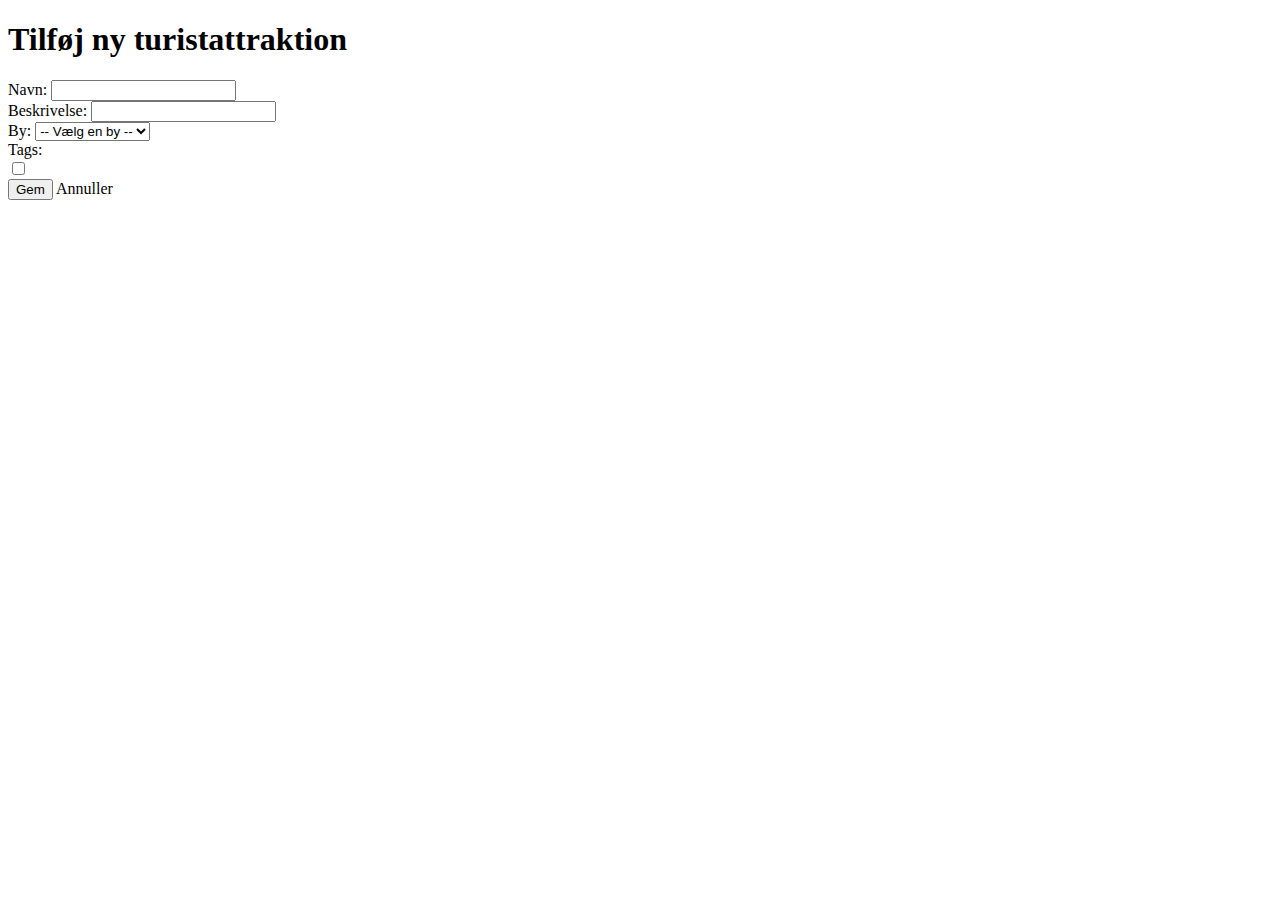
<file: src/main/resources/templates/add-attraction.html>
<!DOCTYPE html>
<html xmlns:th="http://www.thymeleaf.org" lang="da">
<head>
    <meta charset="UTF-8">
    <title>Tilføj Turistattraktion</title>
    <link th:href="@{/main.css}" rel="stylesheet">
</head>
<body>
    <h1 class="header1">Tilføj ny turistattraktion</h1>

    <form action="#" th:action="@{/attractions/save}" th:object="${attraction}" method="post">
        <div>
            <label for="name">Navn:</label>
            <input type="text" id="name" th:field="*{name}" required>
        </div>
        <div>
            <label for="description">Beskrivelse:</label>
            <input type="text" id="description" th:field="*{description}" required>
        </div>
        <div>
            <label for="city">By:</label>
            <select id="city" th:field="*{city}" required>
                <option value="" disabled selected>-- Vælg en by --</option>
                <option th:each="city : ${cities}" th:value="${city}" th:text="${city}"></option>
            </select>
        </div>
        <div>
            <label>Tags:</label>
            <div style="display: flex; flex-wrap: wrap; gap: 10px; max-width: 600px;">
                <div th:each="tag : ${availableTags}" style="width: 25%;">
                    <input type="checkbox" th:field="*{tags}" th:value="${tag}" th:id="${'tag-' + tag}">
                    <label th:for="${'tag-' + tag}" th:text="${tag}"></label>
                </div>
            </div>
        </div>
        <div class="button-group">
            <button type="submit">Gem</button>
            <a th:href="@{/attractions}" class="button">Annuller</a>
        </div>
    </form>
</body>
</html>
</file>
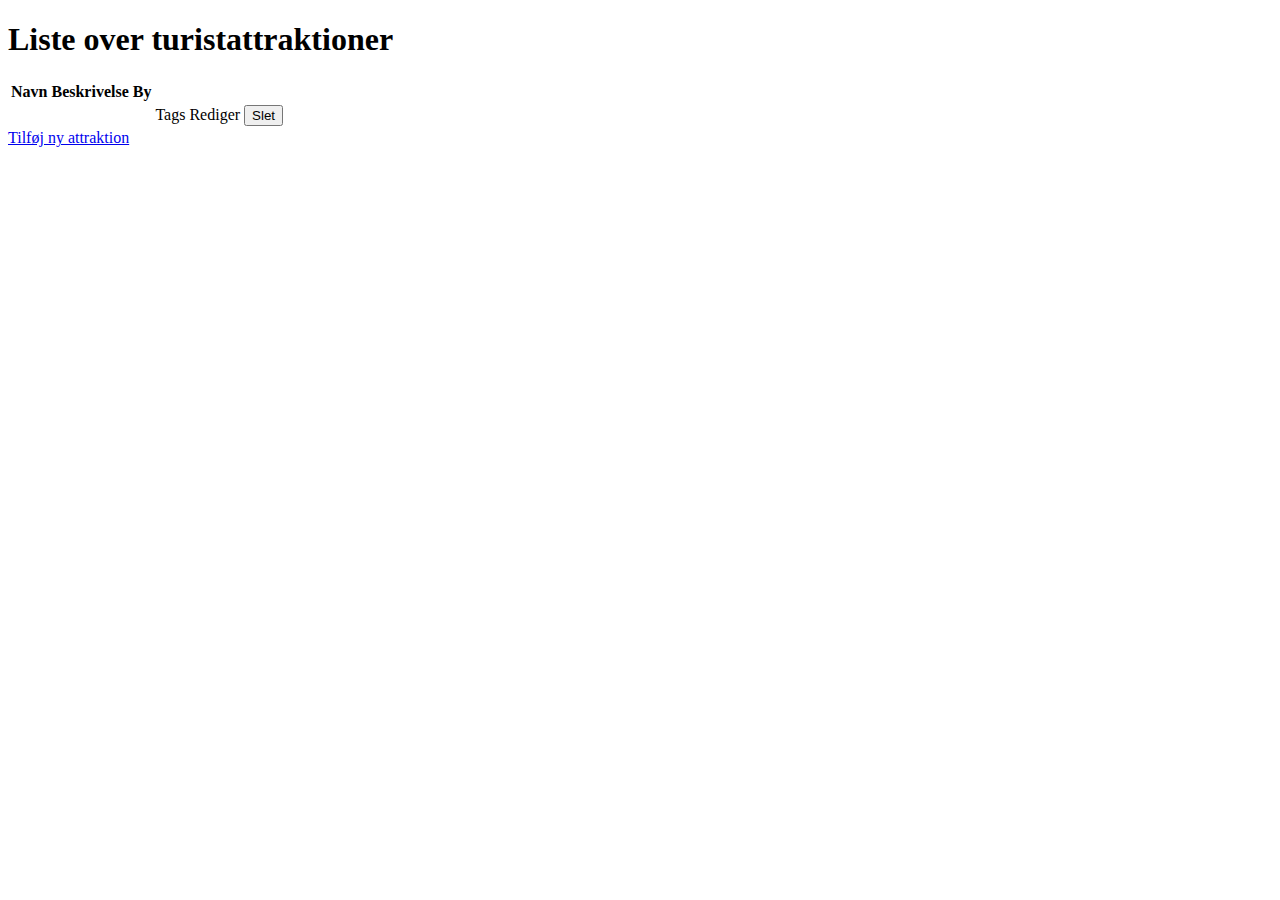
<file: src/main/resources/templates/attractionList.html>
<!DOCTYPE html>
<html xmlns:th="http://www.thymeleaf.org" lang="da">
<head>
    <meta charset="UTF-8">
    <title>Din bedste TouristGuide</title>
    <link th:href="@{/main.css}" rel="stylesheet">
    <link th:href="@{/buttons.css}" rel="stylesheet">

</head>
<body>
<h1 class="header1">Liste over turistattraktioner</h1>
<table class="table">
  <tr>
    <th class="th">Navn</th>
    <th class="th">Beskrivelse</th>
    <th class="th">By</th>
  </tr>
  <tr th:each="attraction : ${attractions}">
    <td class="td" th:text="${attraction.name}"></td>
    <td class="td" th:text="${attraction.description}"></td>
    <td class="td" th:text="${attraction.city}"></td>
    <td>
      <a class="links-button" th:href="@{'/attractions/' + ${attraction.name} + '/tags'}">Tags</a>
      <a class="links-button" th:href="@{'/attractions/' + ${attraction.name} + '/edit'}">Rediger</a>
        <form th:action="@{'/attractions/' + ${attraction.name} + '/delete'}" method="post" style="display: inline">
            <button class="links-buttondelete" type="submit">
                Slet
            </button>
        </form>
    </td>
  </tr>
</table>
<a class="addbutton" href="/attractions/add">Tilføj ny attraktion</a>
</body>
</html>
</file>
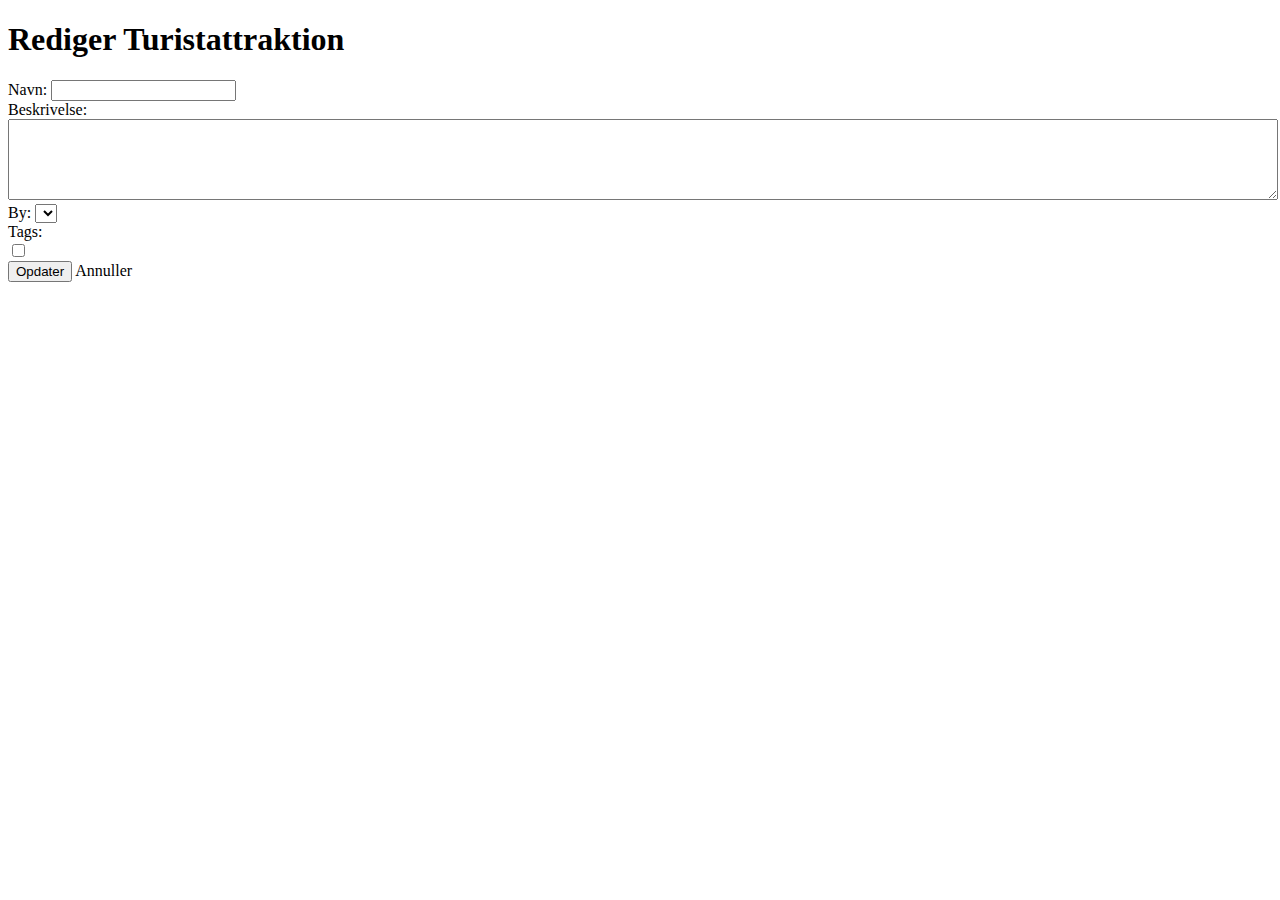
<file: src/main/resources/templates/edit-attraction.html>
<!DOCTYPE html>
<html xmlns:th="http://www.thymeleaf.org" lang="da">
<head>
    <meta charset="UTF-8">
    <title>Rediger Turistattraktion</title>
</head>
<body>
<h1>Rediger Turistattraktion</h1>

<form th:action="@{/attractions/update}" th:object="${attraction}" method="post">
    <div>
        <label for="name">Navn:</label>
        <input type="text" id="name" th:field="*{name}" readonly="readonly" />
    </div>
    <div>
        <label for="description">Beskrivelse:</label>
        <textarea id="description" th:field="*{description}" rows="5" style="width: 100%;"></textarea>
    </div>
    <div>
        <label for="city">By:</label>
        <select id="city" th:field="*{city}">
            <option th:each="cityOption : ${cities}"
                    th:value="${cityOption}"
                    th:text="${cityOption}"></option>
        </select>
    </div>
    <div>
        <label>Tags:</label>
        <div style="display: flex; flex-wrap: wrap; gap: 10px; max-width: 600px;">
            <div th:each="tag : ${availableTags}" style="width: 25%;">
                <input type="checkbox" th:field="*{tags}" th:value="${tag}" th:id="${'tag-' + tag}">
                <label th:for="${'tag-' + tag}" th:text="${tag}"></label>
            </div>
        </div>
    </div>

    <div>
        <button type="submit">Opdater</button>
        <a th:href="@{/attractions}">Annuller</a>
    </div>
</form>
</body>
</html>
</file>
